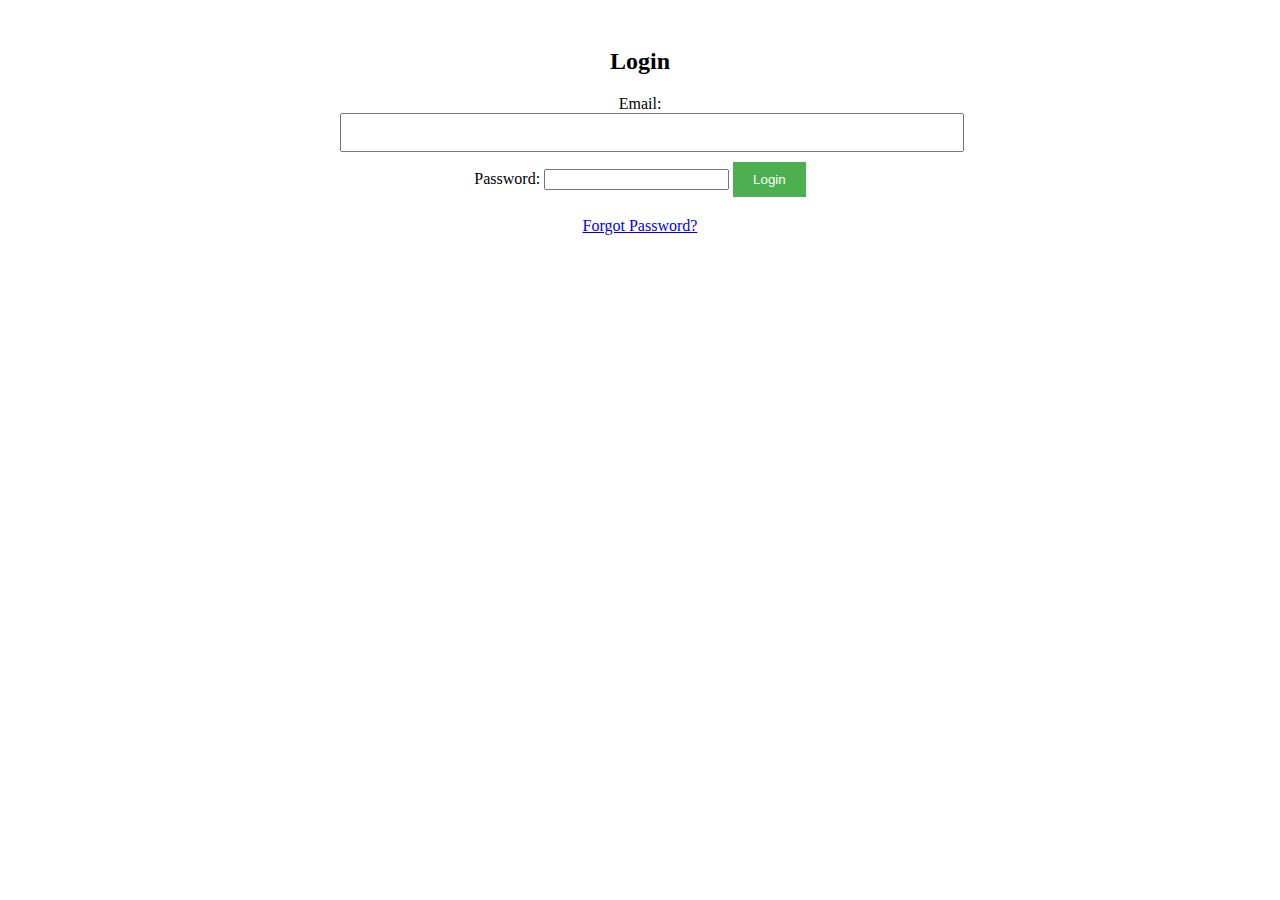
<file: index.html>
<!DOCTYPE html>
<html>
<head>
  <title>Login Page</title>
  <link rel="stylesheet" type="text/css" href="style.css">
</head>
<body>
  <div class="container">
    <h2>Login</h2>
    <form id="loginForm" onsubmit="submitLoginForm(event)">
      <label for="email">Email:</label>
      <input type="email" id="email" name="email" required>
      <label for="password">Password:</label>
      <input type="password" id="password" name="password" required>
      <button type="submit">Login</button>
    </form>
    <div id="message"></div>
    <a href="forgot-password.html">Forgot Password?</a>
  </div>

  <script src="script.js"></script>
</body>
</html>
</file>
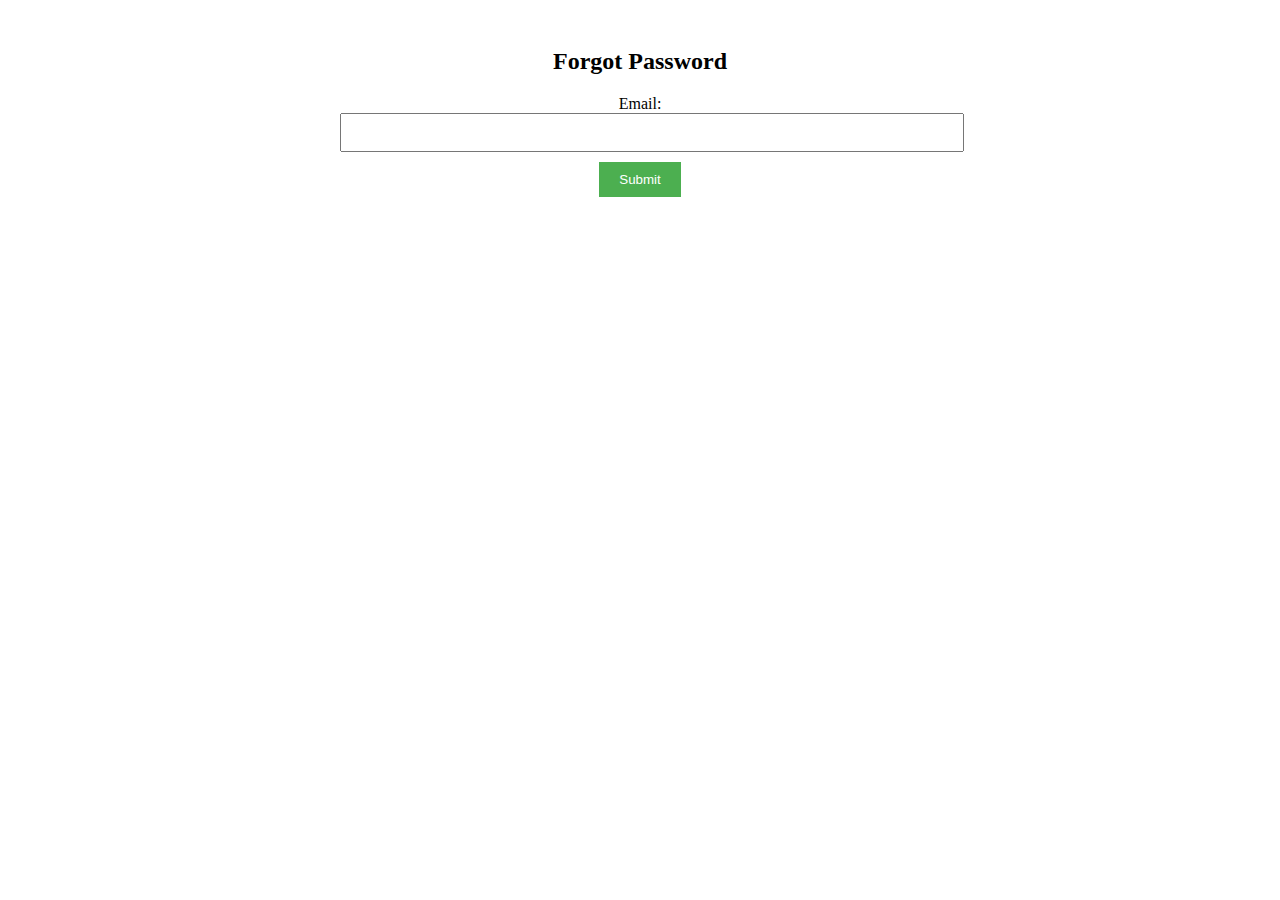
<file: forgot-password.html>
<!DOCTYPE html>
<html>
<head>
  <title>Forgot Password</title>
  <link rel="stylesheet" type="text/css" href="style.css">
</head>
<body>
  <div class="container">
    <h2>Forgot Password</h2>
    <form id="forgotPasswordForm" onsubmit="submitForm(event)">
      <label for="email">Email:</label>
      <input type="email" id="email" name="email" required>
      <button type="submit">Submit</button>
    </form>
    <div id="message"></div>
  </div>

  <script src="script.js"></script>
</body>
</html>
</file>
<file: style.css>
.container {
  max-width: 600px;
  margin: 0 auto;
  padding: 20px;
  text-align: center;
}

h2 {
  margin-bottom: 20px;
}

.step {
  display: none;
}

.step.show {
  display: block;
}

input[type="text"],
input[type="email"],
input[type="tel"],
input[type="file"] {
  width: 100%;
  padding: 10px;
  margin-bottom: 10px;
}

button[type="submit"] {
  padding: 10px 20px;
  background-color: #4CAF50;
  color: white;
  border: none;
  cursor: pointer;
}

#progressBar {
  margin-top: 20px;
  height: 20px;
  background-color: #f2f2f2;
  border-radius: 10px;
  overflow: hidden;
}

#progress {
  height: 100%;
  background-color: #4CAF50;
  width: 0;
  transition: width 0.3s ease;
}

#message {
  margin-top: 20px;
  font-weight: bold;
}
</file>
